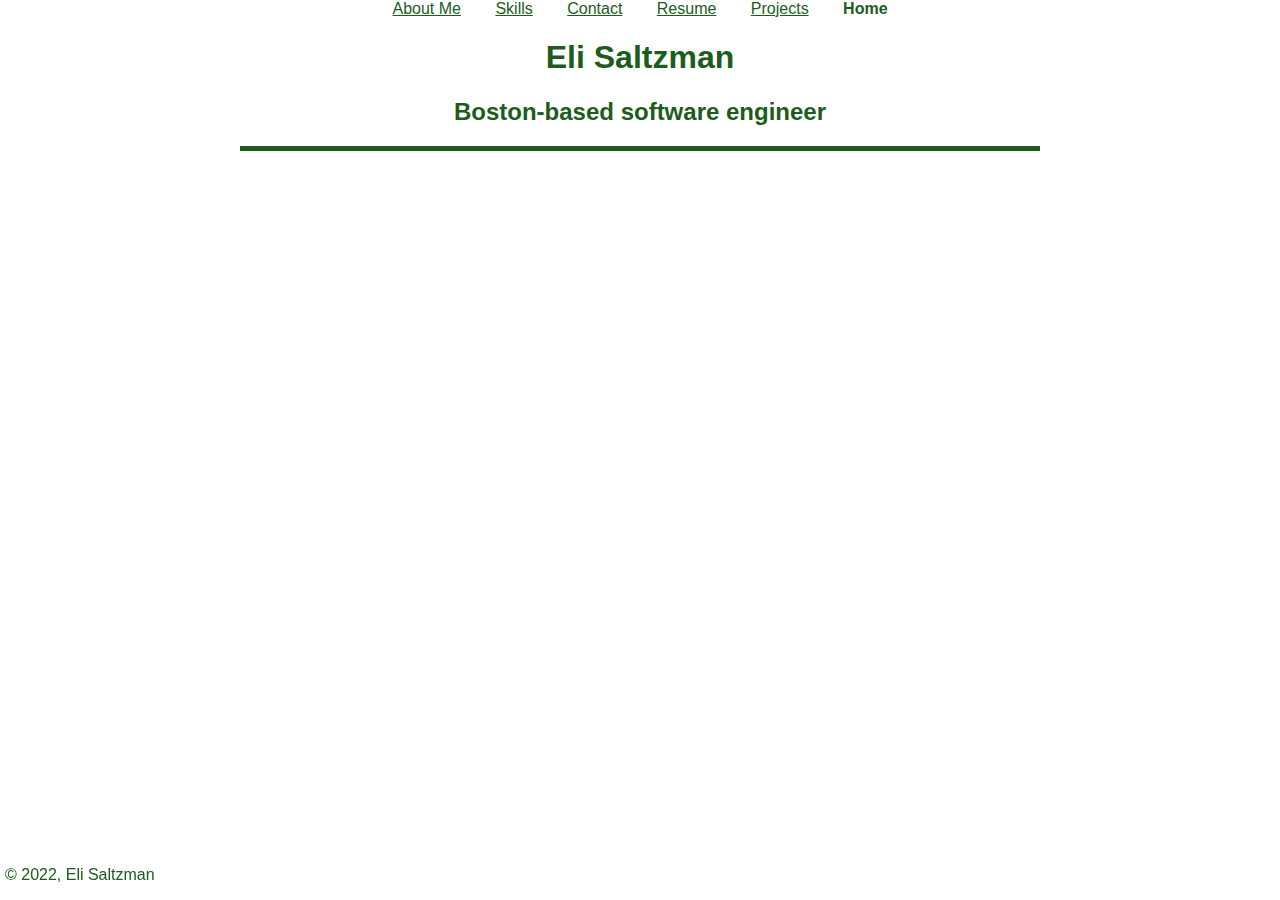
<file: index.html>
<!DOCTYPE html>
<html lang="en">
<head>
    <meta charset="UTF-8">
    <meta http-equiv="X-UA-Compatible" content="IE=edge">
    <meta name="viewport" content="width=device-width, initial-scale=1.0">
    <link rel="stylesheet" href="style.css">
    <link rel="icon" type="image/x-icon" href="android-chrome-512x512.png">
    <title>Eli Saltzman – Developer Portfolio</title>
</head>
<body>
    <header>
        <nav>
            <a href="aboutme.html">About Me</a>
            <a href="skills.html">Skills</a>
            <a href="contact.html">Contact</a>
            <a href="resume.html">Resume</a>
            <a href="projects.html">Projects</a>
            <a href="index.html" class="active">Home</a>
        </nav>
        <h1>Eli Saltzman</h1>
        <h2>Boston-based software engineer</h2>
    </header>
    <footer>
        <p>© 2022, Eli Saltzman</p>
    </footer>
</body>
</html>
</file>
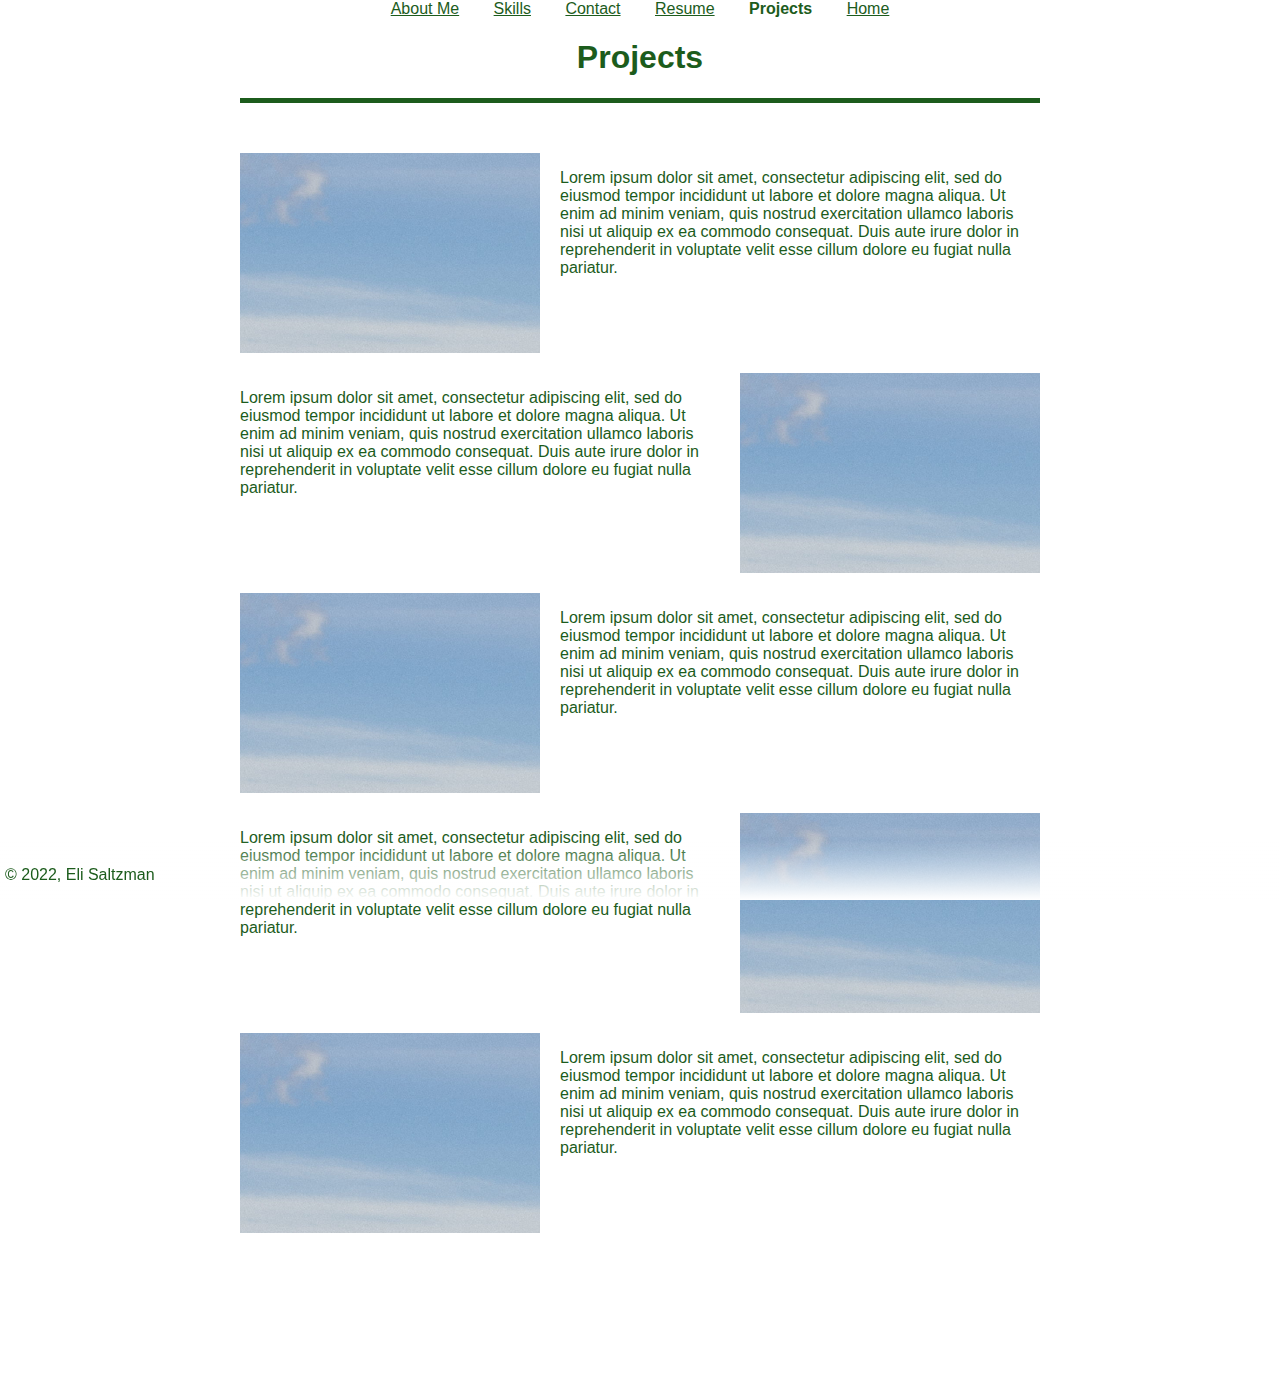
<file: projects.html>
<!DOCTYPE html>
<html lang="en">
<head>
    <meta charset="UTF-8">
    <meta http-equiv="X-UA-Compatible" content="IE=edge">
    <meta name="viewport" content="width=device-width, initial-scale=1.0">
    <link rel="stylesheet" href="style.css">
    <link rel="icon" type="image/x-icon" href="android-chrome-512x512.png">
    <title>Eli Saltzman – Projects</title>
</head>
<body>
    <header>
        <nav>
            <a href="aboutme.html">About Me</a>
            <a href="skills.html">Skills</a>
            <a href="contact.html">Contact</a>
            <a href="resume.html">Resume</a>
            <a href="projects.html", class="active">Projects</a>
            <a href="index.html">Home</a>
        </nav>
        <h1>Projects</h1>
    </header>
    <div class="projects">
        <img src="test.png", id="i1">
        <p class="project", id="p1">Lorem ipsum dolor sit amet, consectetur adipiscing elit, sed do eiusmod tempor incididunt ut labore et dolore magna aliqua. Ut enim ad minim veniam, quis nostrud exercitation ullamco laboris nisi ut aliquip ex ea commodo consequat. Duis aute irure dolor in reprehenderit in voluptate velit esse cillum dolore eu fugiat nulla pariatur.</p>
        <img src="test.png", id="i2">
        <p class="project", id="p2">Lorem ipsum dolor sit amet, consectetur adipiscing elit, sed do eiusmod tempor incididunt ut labore et dolore magna aliqua. Ut enim ad minim veniam, quis nostrud exercitation ullamco laboris nisi ut aliquip ex ea commodo consequat. Duis aute irure dolor in reprehenderit in voluptate velit esse cillum dolore eu fugiat nulla pariatur.</p>
        <img src="test.png", id="i3">
        <p class="project", id="p3">Lorem ipsum dolor sit amet, consectetur adipiscing elit, sed do eiusmod tempor incididunt ut labore et dolore magna aliqua. Ut enim ad minim veniam, quis nostrud exercitation ullamco laboris nisi ut aliquip ex ea commodo consequat. Duis aute irure dolor in reprehenderit in voluptate velit esse cillum dolore eu fugiat nulla pariatur.</p>
        <img src="test.png", id="i4">
        <p class="project", id="p4">Lorem ipsum dolor sit amet, consectetur adipiscing elit, sed do eiusmod tempor incididunt ut labore et dolore magna aliqua. Ut enim ad minim veniam, quis nostrud exercitation ullamco laboris nisi ut aliquip ex ea commodo consequat. Duis aute irure dolor in reprehenderit in voluptate velit esse cillum dolore eu fugiat nulla pariatur.</p>
        <img src="test.png", id="i5">
        <p class="project", id="p5">Lorem ipsum dolor sit amet, consectetur adipiscing elit, sed do eiusmod tempor incididunt ut labore et dolore magna aliqua. Ut enim ad minim veniam, quis nostrud exercitation ullamco laboris nisi ut aliquip ex ea commodo consequat. Duis aute irure dolor in reprehenderit in voluptate velit esse cillum dolore eu fugiat nulla pariatur.</p>
    </div>
    <footer>
        <p>© 2022, Eli Saltzman</p>
    </footer>
</body>
</html>
</file>
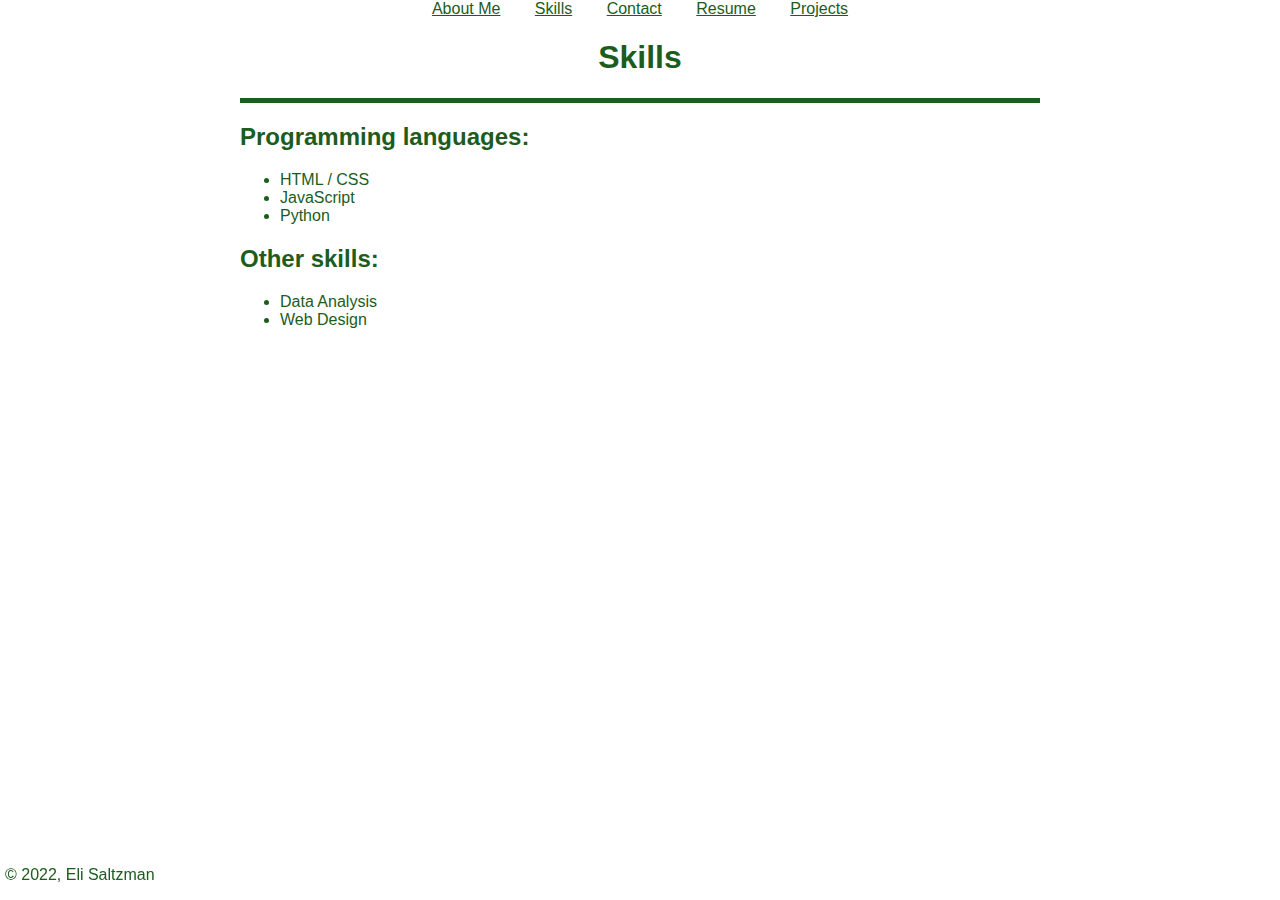
<file: skills.html>
<!DOCTYPE html>
<html lang="en">
<head>
    <meta charset="UTF-8">
    <meta http-equiv="X-UA-Compatible" content="IE=edge">
    <meta name="viewport" content="width=device-width, initial-scale=1.0">
    <link rel="stylesheet" href="style.css">
    <link rel="icon" type="image/x-icon" href="android-chrome-512x512.png">
    <title>Eli Saltzman – Skills</title>
</head>
<body>
    <header>
        <nav>
            <a href="aboutme.html">About Me</a>
            <a href="skills.html">Skills</a>
            <a href="contact.html">Contact</a>
            <a href="resume.html">Resume</a>
            <a href="projects.html">Projects</a>
        </nav>
        <h1>Skills</h1>
    </header>
    <h2>Programming languages:</h2>
    <ul>
        <li>HTML / CSS</li>
        <li>JavaScript</li>
        <li>Python</li>
    </ul>
    <h2>Other skills:</h2>
    <ul>
        <li>Data Analysis</li>
        <li>Web Design</li>
    </ul>
    <footer>
        <p>© 2022, Eli Saltzman</p>
    </footer>
</body>
</html>
</file>
<file: style.css>
* {
    font-family: sans-serif;
    color: rgb(28, 92, 28)
}

body {
    max-width: 800px;
    margin: auto
}

header {
    text-align: center;
    border-bottom: solid 5px rgb(28, 92, 28);
}

.active {
    text-decoration: none;
    font-weight: bold;
}

footer {
    position: fixed;
    bottom: 0px;
    left: 0pt;
    background-image: linear-gradient(to top, rgb(255, 255, 255,1), rgba(255, 255, 255, 0));
    width: 100%
}

footer p {
    padding-bottom: 0px;
    padding-left: 5px;
    padding-top: 10px;
}

.projects {
    margin: 50px auto 50px auto;
    display: grid;
    grid-template-rows: 200px 200px 200px 200px 300px;
    grid-template-columns: 300px 1fr 300px;
    grid-gap: 20px;
}

a {
    padding: 15px;
}

#p1 {
    grid-row: 1;
    grid-column: 2 / span 2;
}
#i1{
    grid-row: 1;
    grid-column: 1;
}

#p2 {
    grid-row: 2 ;
    grid-column: 1 / span 2;
}
#i2{
    grid-row: 2;
    grid-column: 3;
}

#p3 {
    grid-row: 3;
    grid-column: 2 / span 2;
}
#i3{
    grid-row: 3;
    grid-column: 1;
}

#p4 {
    grid-row: 4;
    grid-column: 1 / span 2;
}
#i4{
    grid-row: 4;
    grid-column: 3;
}

#p5 {
    grid-row: 5;
    grid-column: 2 / span 2;
}
#i5{
    grid-row: 5;
    grid-column: 1;
}
</file>
